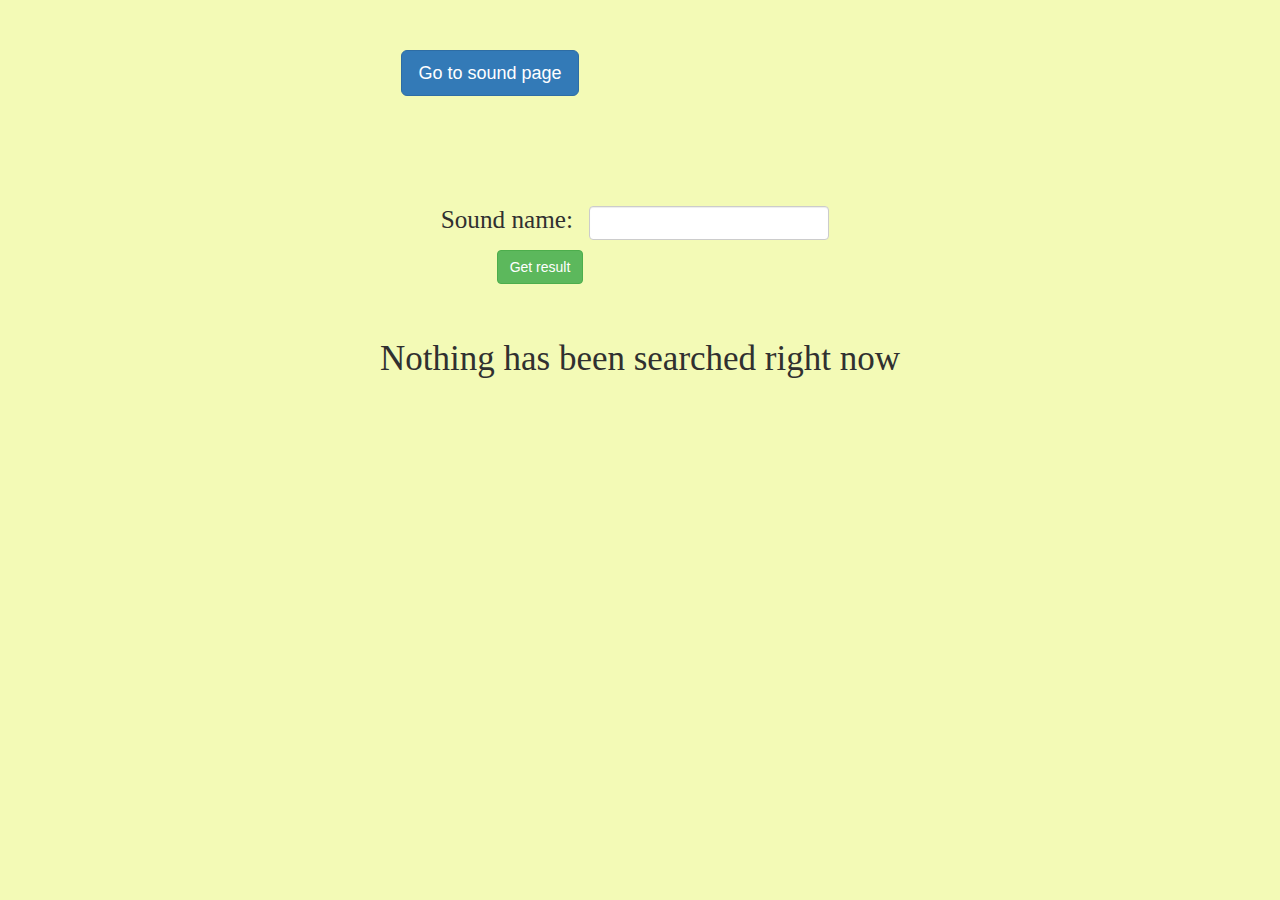
<file: src/main/resources/static/index.html>
<!DOCTYPE html>
<html lang="en">
<head>
    <meta charset="UTF-8">
    <title>Title</title>
    <script src="https://ajax.googleapis.com/ajax/libs/jquery/3.2.1/jquery.min.js"></script>
    <link rel="stylesheet" href="https://maxcdn.bootstrapcdn.com/bootstrap/3.3.7/css/bootstrap.min.css">
    <link rel="stylesheet" type="text/css" href="style.css">
</head>
<body>

    <a href="http://localhost:8080/sounds.html" class="btn-primary btn btn-lg navigationButton">Go to sound page</a>
    <form id="searchFrom">
        <span class="sound_name_intro">Sound name: </span>
        <input id="searchKeyword" class="form-control" list="browsers" name="searchWord"/>
        <datalist id="browsers">
        </datalist>
    </form>
    <button onclick="getVoiceByWord()" class="get-result_button btn-success btn">Get result</button>
<dev id="result_div">
    <p id="search_result"> Nothing has been searched right now</p>
    <img src="audio.png" alt="some_text" id="play_sound" onclick="playVoiceRecording()">
</dev>
    <script src="indexScript.js"></script>

</body>
</html>
</file>
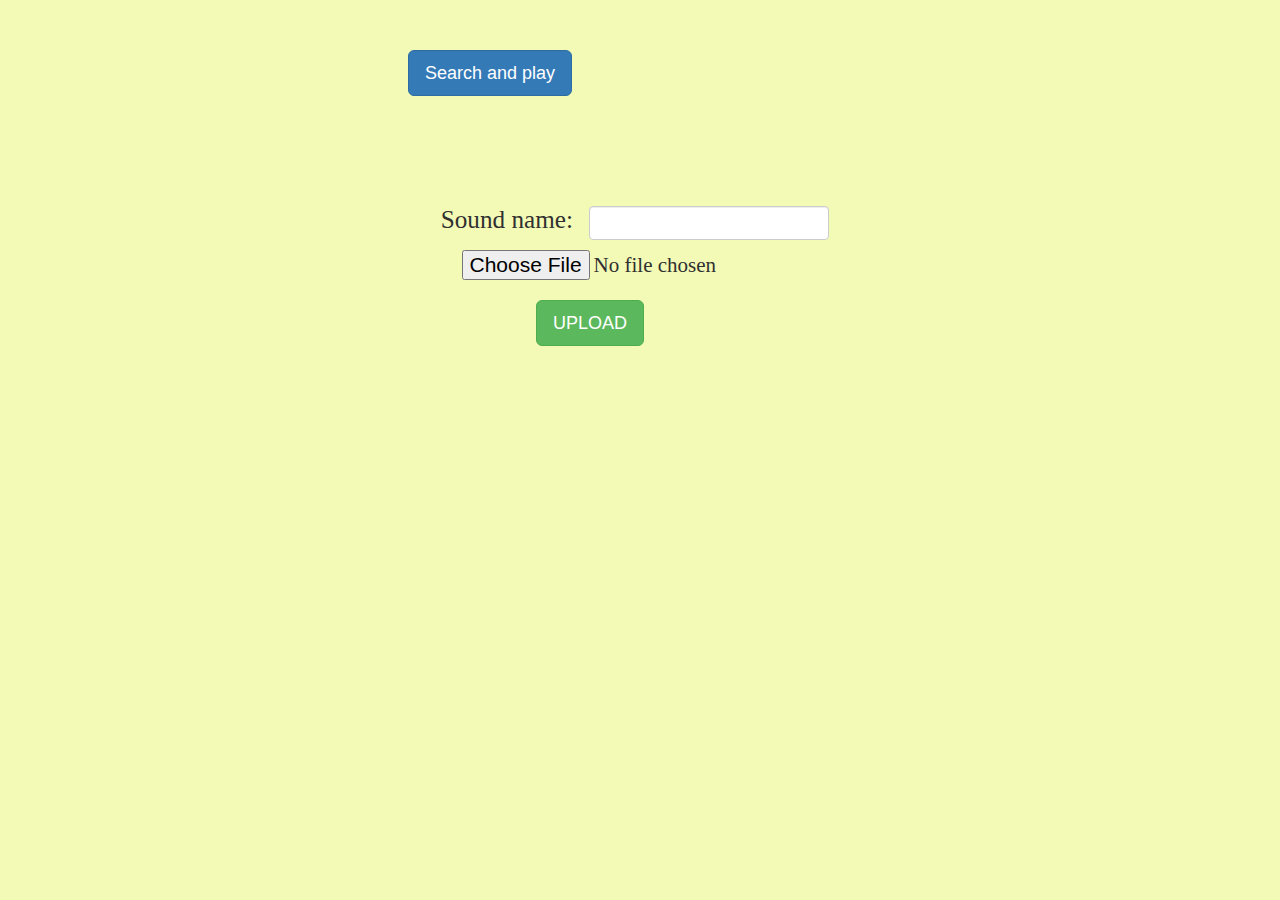
<file: src/main/resources/static/sounds.html>
<!DOCTYPE html>
<html lang="en">
<head>
    <meta charset="UTF-8">
    <title>Title</title>

    <link rel="stylesheet" href="https://maxcdn.bootstrapcdn.com/bootstrap/3.3.7/css/bootstrap.min.css">
    <script src="https://ajax.googleapis.com/ajax/libs/jquery/3.2.1/jquery.min.js"></script>
    <link rel="stylesheet" type="text/css" href="style.css">
</head>
<body>
    <a href="http://localhost:8080/index.html" class="btn-primary btn btn-lg navigationButton">Search and play</a>
    <form id="form">
        <snap class="sound_name_intro" >Sound name: </snap><input type="text" name="word" id="word" class="form-control"/>
        <input class="btn-file" type="file" name="file" id="add_file" style="margin:auto;"/>
    </form>
    <button id="save_button" class="btn btn-success btn-lg" onclick="checkIfExist()">UPLOAD</button>

    <div id="confirmation">
        <p>File already exists! Do you want to override it?</p>
        <button class="btn btn-success" onclick="upload()">Yes</button><button class="btn btn-danger" onclick="clearForm()">No</button>
    </div>
    <h5 id="notification"><strong>Sound successfully uploaded!</strong></h5>
    <script>
        $('#confirmation').hide()
        $('#notification').hide()
        function upload() {
            var formData = new FormData();
            formData.append('word', $('#word').val());
            formData.append('file', $('input[type=file]')[0].files[0]);
            $.ajax({
                url: "/sound",
                type: "POST",
                data: formData,
                mimeTypes:"multipart/form-data",
                contentType: false,
                cache: false,
                processData: false,
                success: function(){
                    $('#confirmation').hide()
                    $('#notification').show()
                    clearForm()
                },error: function(){
                    alert("File not submitted");
                }
            });
        }

        function checkIfExist() {
            var word = $('#word').val()
            var file = $('input[type=file]')[0].files[0]
            if (word === "" || word == null || file == null) {
                return
            }
            $.ajax({
                url: "/sound/" + word,
                type: "GET",
                contentType: false,
                cache: false,
                processData: false,
                success: function(response){
                    if (response === "") {
                        upload()
                    } else {
                        $('#confirmation').show()
                    }
                },error: function(){
                    console.log("ERROR with searching");
                }
            });
        }

        function clearForm() {
            $('#word').val("")
            $('#add_file').val("")
            $('#confirmation').hide()
        }


    </script>
</body>
</html>
</file>
<file: src/main/resources/static/style.css>
body{
    background-color:#F3FAB6;
    text-align:center;

}
#form{
    margin-top:100px;
}

#searchFrom{
    margin-top:100px;
}

#word{
    margin-bottom:30px;
    margin:10px;
    display:inline;
    width:240px;
}
#searchKeyword{
 margin-bottom:30px;
    margin:10px;
    display:inline;
    width:240px;

}

.sound_name_intro{
    font-size:180%;
    font-family: "Lato", Lato, serif;
    color: #303030;
 }

#add_file{
    font-size:150%;
    font-family: "Lato", Lato, serif;
    color: #303030;
}
#save_button{
    margin-top:20px;
    margin-right:100px;
}

.btn-file {
    position: relative;
    overflow: hidden;
}
.btn-file input[type=file] {
    position: absolute;
    top: 0;
    right: 0;
    min-width: 100%;
    min-height: 100%;
    font-size: 100px;
    text-align: right;
    filter: alpha(opacity=0);
    opacity: 0;
    outline: none;
    background: white;
    cursor: inherit;
    display: block;
}

.navigationButton{
    margin-top:50px;
    margin-right:300px;
}

.get-result_button{
    margin-right:200px;
}

#search_result{
    margin-top:50px;
    font-size:250%;
    font-family: "Lato", Lato, serif;
    color: #303030;
}

#result_div{
    display:inline;
}

#play_sound{
    width:80px;
    height:80px;
}
</file>
